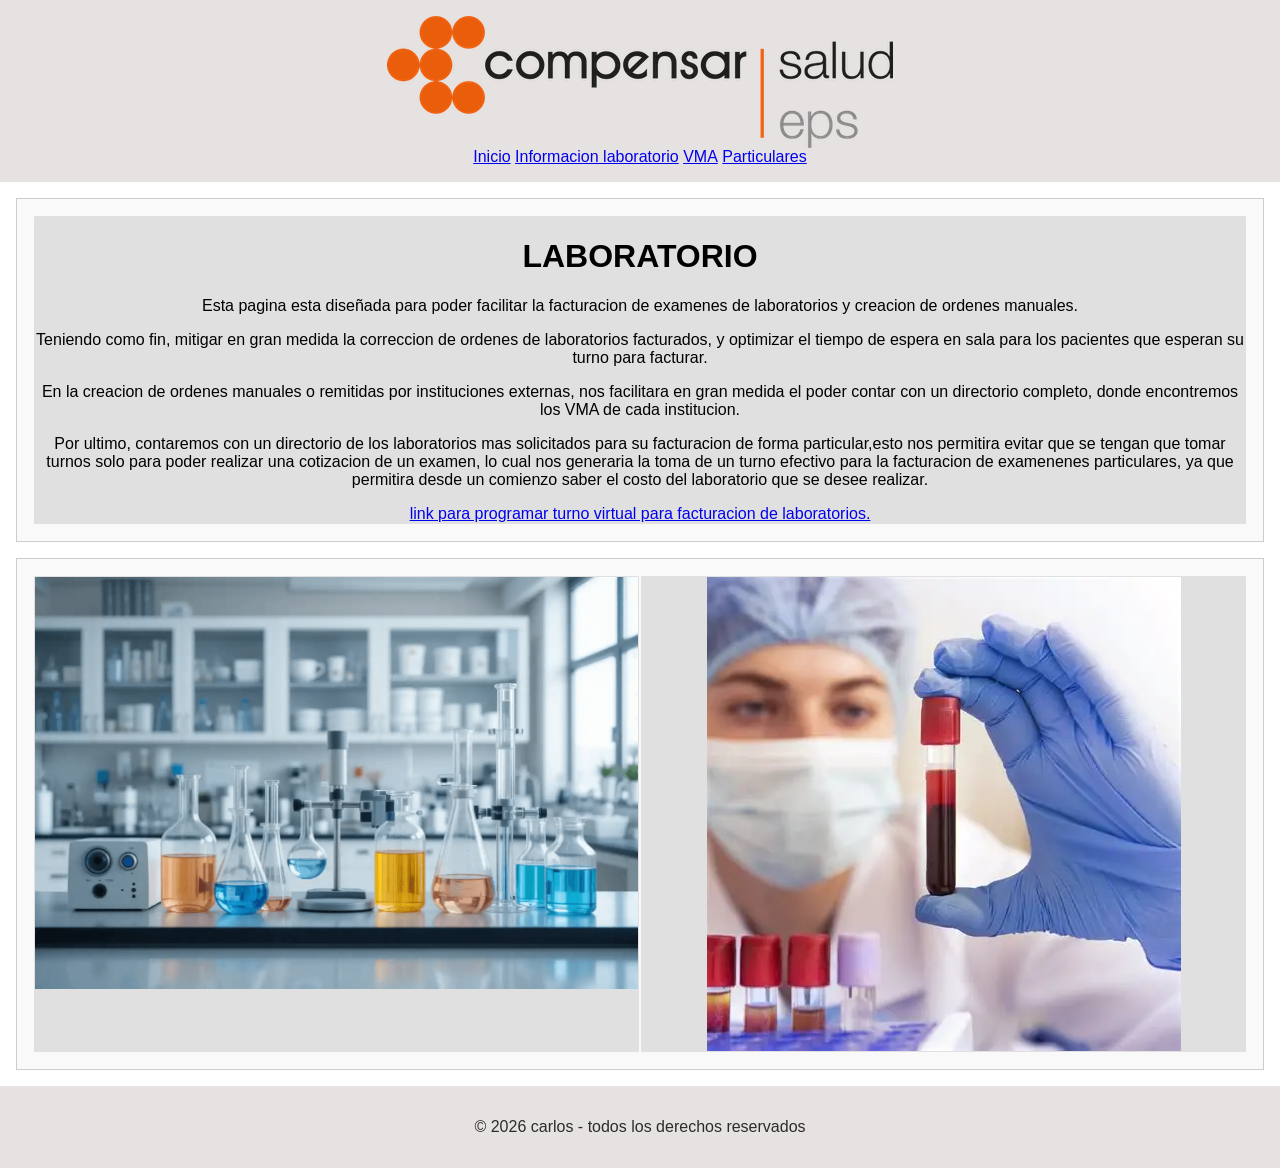
<file: index.html>
<!DOCTYPE html>
<html lang="es">
<head>
  <meta charset="UTF-8">
  <meta name="viewport" content="width=device-width, initial-scale=1.0">
  <title>LABORATORIOS</title>
  <link rel="stylesheet" href="css/estilo.css">
</head>

<body>
  <header>
    <img src="img/CompensarEPS.png" alt="CompensarEPS" class="logo">
    <nav>
      <a href="index.html" class="nav-link">Inicio</a>
      <a href="Informacion_lab.html" class="nav-link">Informacion laboratorio</a>
      <a href="vma.html" class="nav-link">VMA</a>
      <a href="particulares.html" class="nav-link">Particulares</a>
    </nav>
  </header>
  <div class="contenedor"> <!--contenedor 1-->
    <div class="caja">
      <h1 class="titulo1">LABORATORIO</h1>
      <p>Esta pagina esta diseñada para poder facilitar la facturacion de examenes de laboratorios y creacion de ordenes
        manuales.</p>
      <p>Teniendo como fin, mitigar en gran medida la correccion de ordenes de laboratorios facturados, y optimizar el
        tiempo de espera en sala para los pacientes que esperan su turno para facturar.
      </p>
      <p>En la creacion de ordenes manuales o remitidas por instituciones externas, nos facilitara en gran medida el
        poder contar con un directorio completo, donde encontremos los VMA de cada institucion.
      </p>
      <p>Por ultimo, contaremos con un directorio de los laboratorios mas solicitados para su facturacion de forma
        particular,esto nos permitira evitar que se tengan que tomar turnos solo para poder realizar una cotizacion de
        un examen, lo cual nos generaria la toma de un turno efectivo para la facturacion de examenenes particulares, ya
        que permitira desde un comienzo saber el costo del laboratorio que se desee realizar.
      </p>
      <a href="https://modulosdigiturno.compensar.com:8814/"> link para programar turno virtual para facturacion de laboratorios.</a>
    </div>

  </div>
  <div class="contenedor"> <!--contenedor 2-->
    <div class="caja"><img src="img/laboratorio.png" alt="laboratorio" class="logo">
    </div>
    <div class="caja">
    <img src="img/muestra.png" alt="muestra" class="logo"></div>
  </div>
  <footer>
    <p>© 2026 carlos - todos los derechos reservados</p>
  </footer>
</body>

</html>
</file>
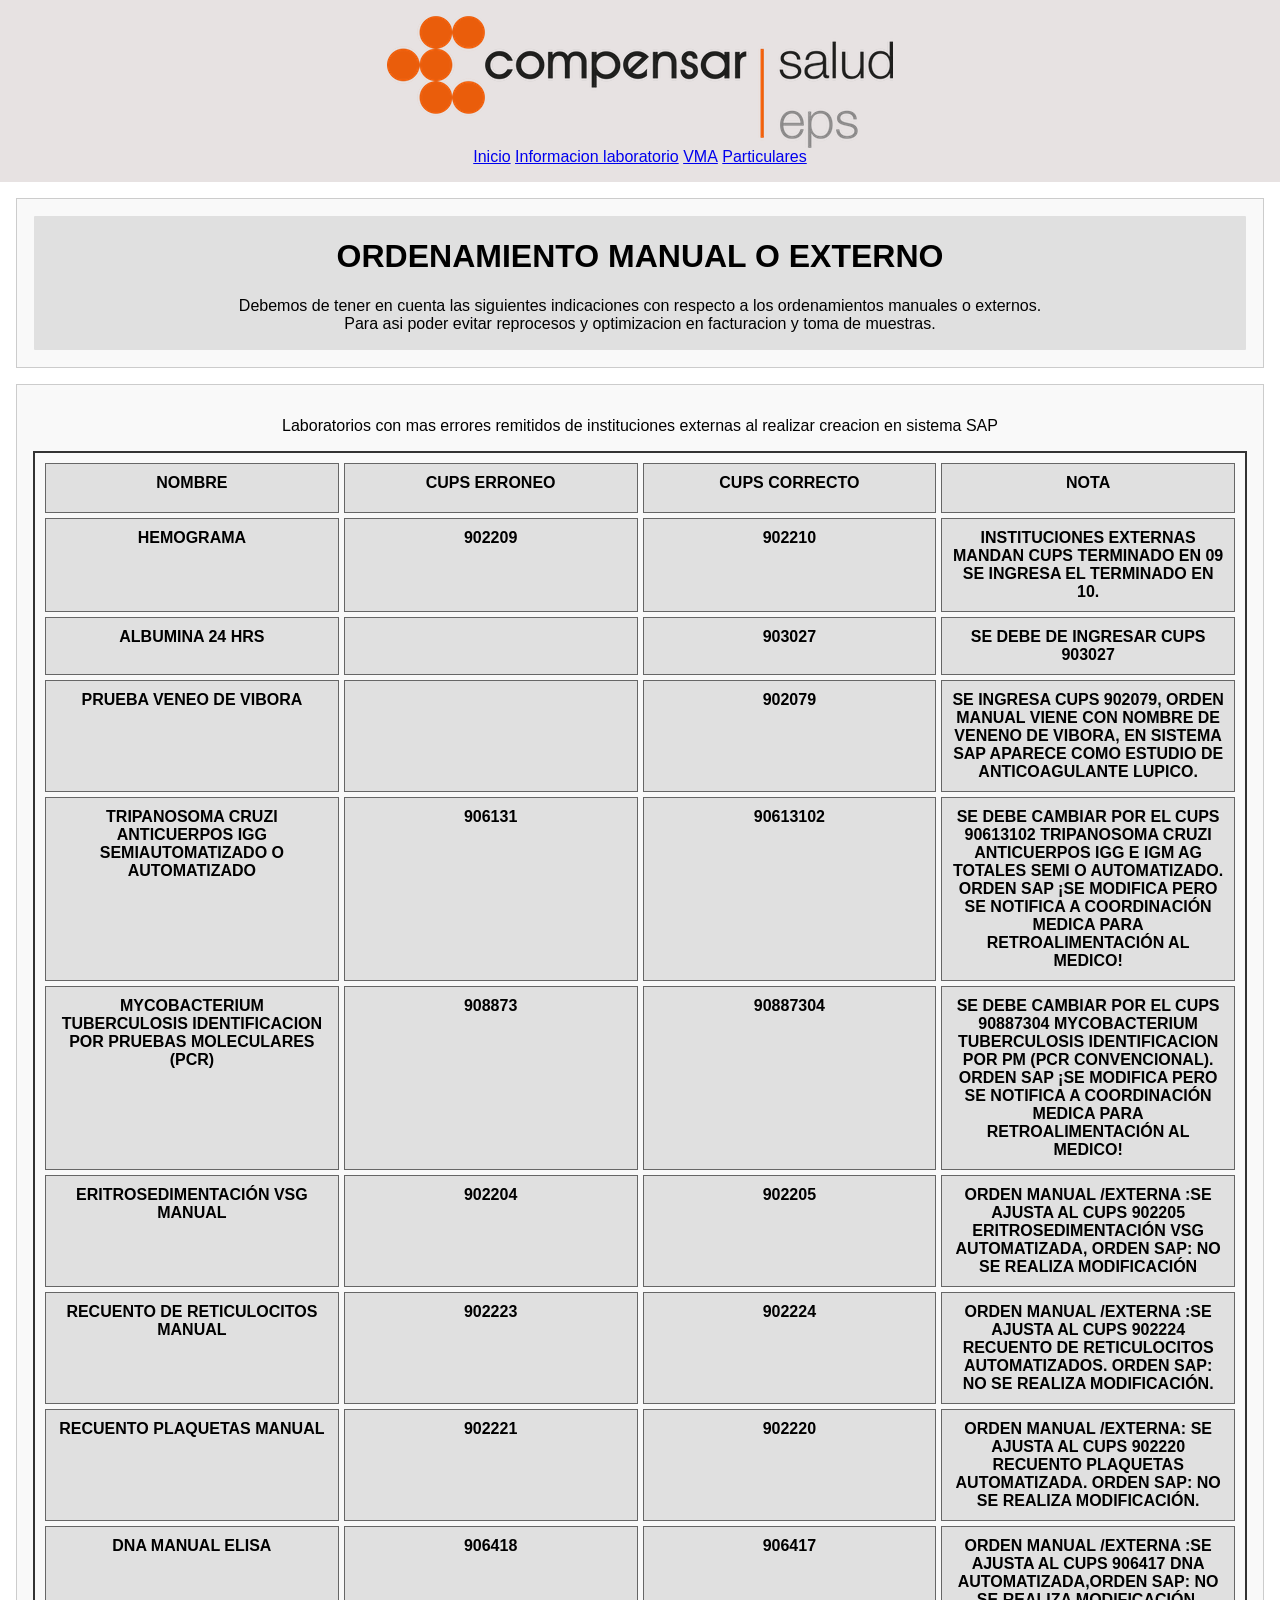
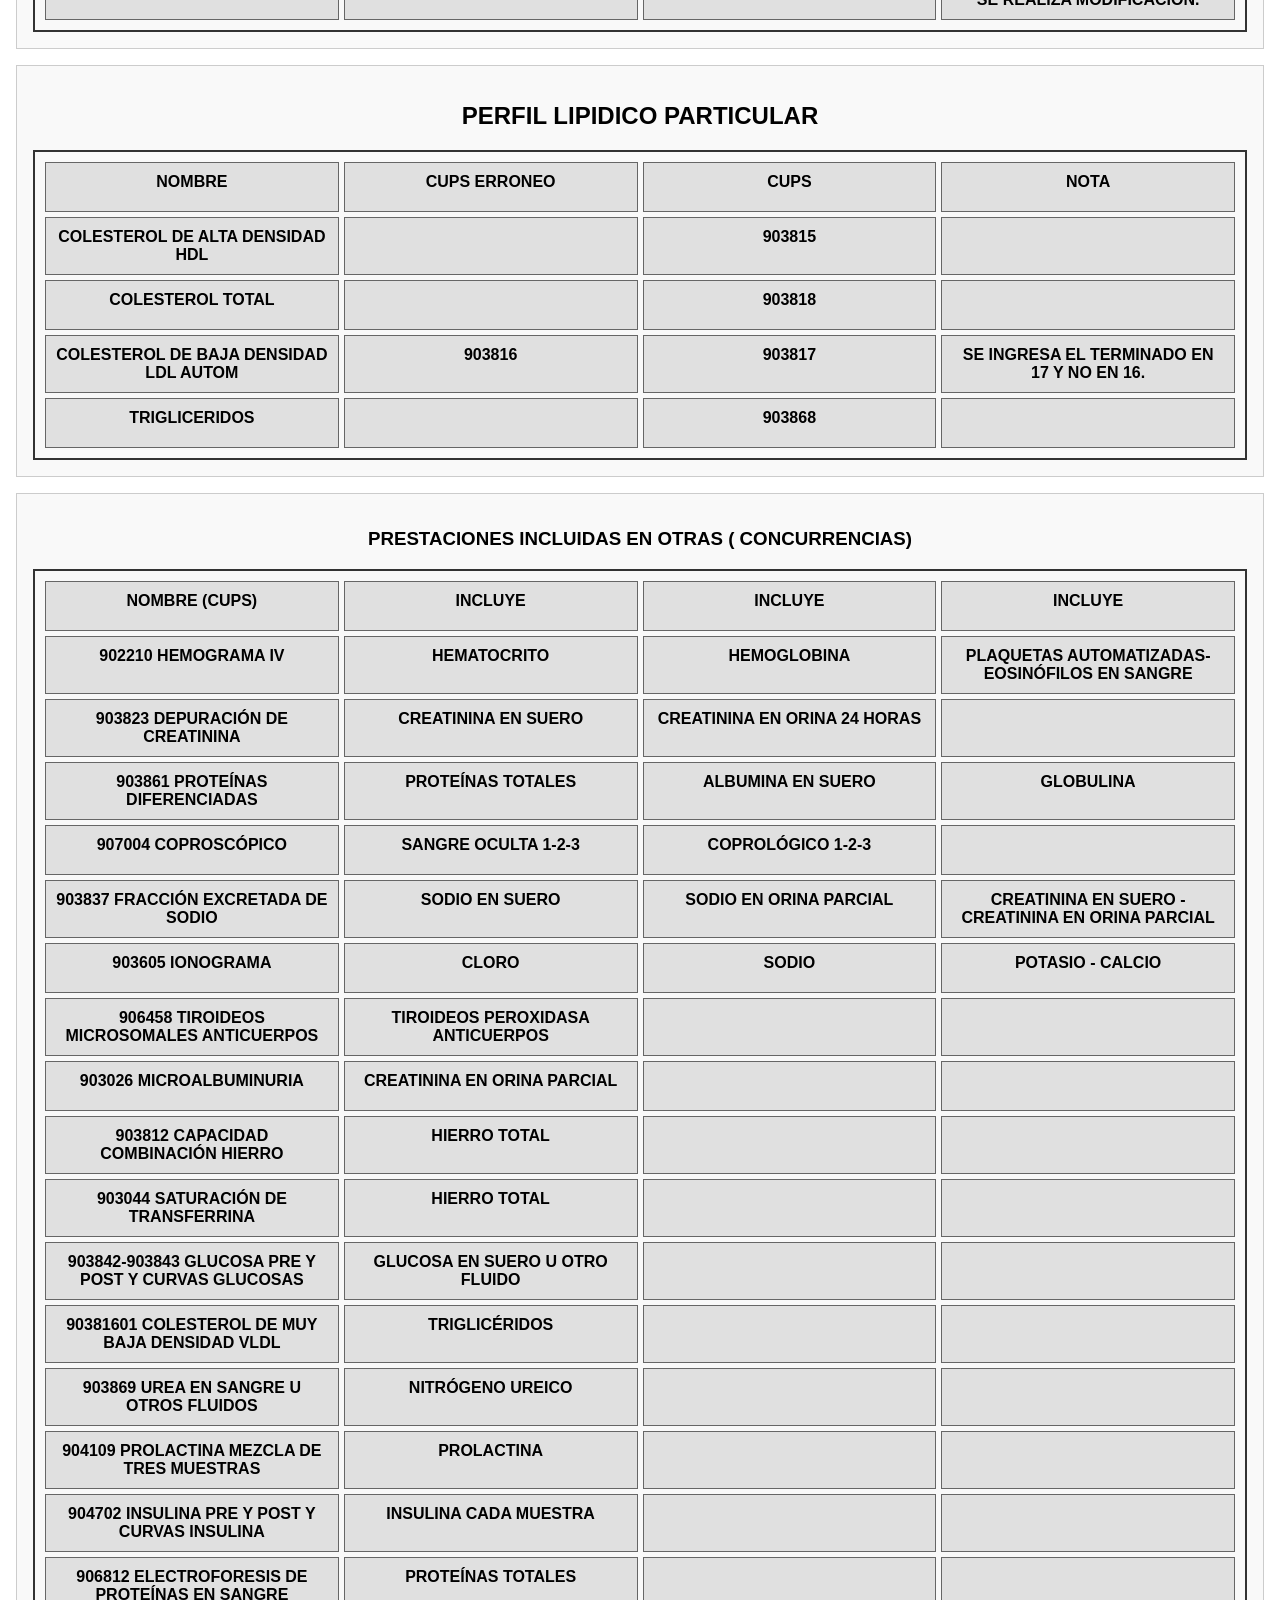
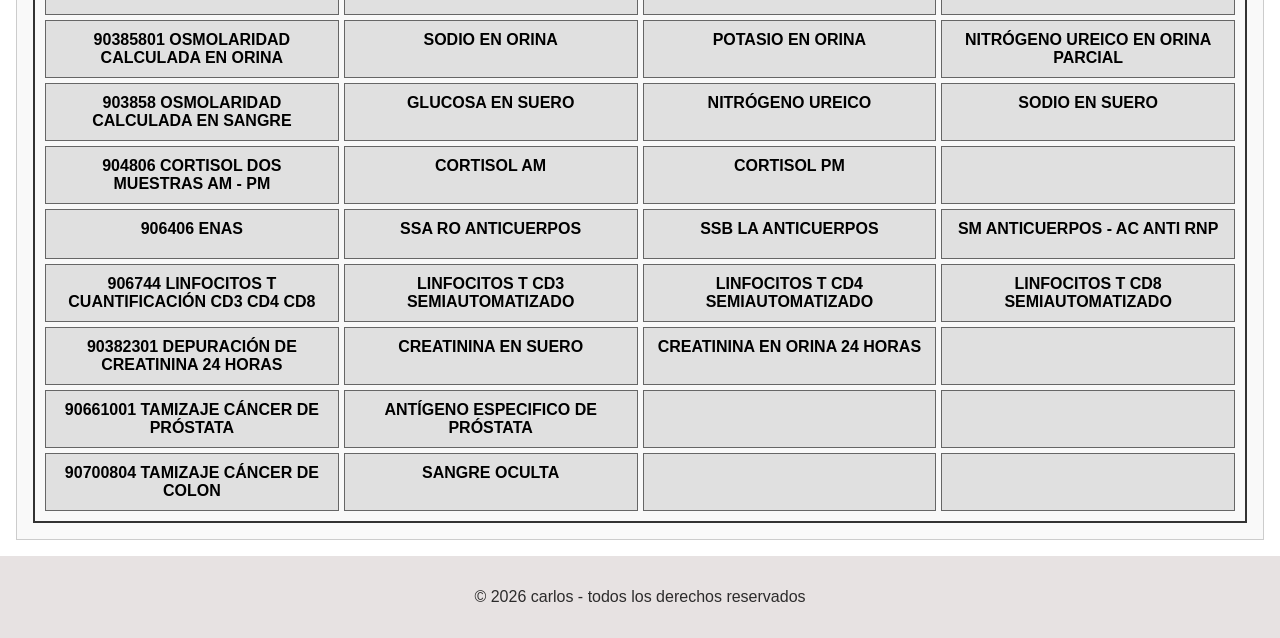
<file: Informacion_lab.html>
<!DOCTYPE html>
<html lang="es">

<head>
    <meta charset="UTF-8">
    <meta name="viewport" content="width=device-width, initial-scale=1.0">
    <title>Informacion laboratorio</title>
    <link rel="stylesheet" href="css/estilo.css">
</head>

<body>
    <header>
        <img src="img/CompensarEPS.png" alt="CompensarEPS" class="logo">
        <nav>
            <a href="index.html" class="nav-link">Inicio</a>
            <a href="Informacion_lab.html" class="nav-link">Informacion laboratorio</a>
            <a href="vma.html" class="nav-link">VMA</a>
            <a href="particulares.html" class="nav-link">Particulares</a>
        </nav>
    </header>
    <!-- Contenedor 1 -->
    <div class="contenedor">
        <div class="caja">
            <h1 class="titulo1">ORDENAMIENTO MANUAL O EXTERNO</h1>
            <p>Debemos de tener en cuenta las siguientes indicaciones con respecto a los ordenamientos manuales o
                externos.<br>Para asi poder evitar reprocesos y optimizacion en facturacion y toma de muestras.</p>
        </div>
    </div>

    <!-- Contenedor 2 -->
    <div class="contenedor">
        <p>Laboratorios con mas errores remitidos de instituciones externas al realizar creacion en sistema SAP</p>
        <div class="grid">
            <!-- (10 columnas x 4 filas) -->
            <div>NOMBRE</div>
            <div>CUPS ERRONEO</div>
            <div>CUPS CORRECTO</div>
            <div>NOTA</div>
            <div>HEMOGRAMA</div>
            <div>902209</div>
            <div>902210</div>
            <div>INSTITUCIONES EXTERNAS MANDAN CUPS TERMINADO EN 09 SE INGRESA EL TERMINADO EN 10.</div>
            <div>ALBUMINA 24 HRS</div>
            <div></div>
            <div>903027</div>
            <div>SE DEBE DE INGRESAR CUPS 903027</div>
            <div>PRUEBA VENEO DE VIBORA</div>
            <div></div>
            <div>902079</div>
            <div>SE INGRESA CUPS 902079, ORDEN MANUAL VIENE CON NOMBRE DE VENENO DE VIBORA, EN SISTEMA SAP APARECE COMO
                ESTUDIO DE ANTICOAGULANTE LUPICO.</div>
            <div>TRIPANOSOMA CRUZI ANTICUERPOS IGG SEMIAUTOMATIZADO O AUTOMATIZADO</div>
            <div>906131</div>
            <div>90613102</div>
            <div>SE DEBE CAMBIAR POR EL CUPS 90613102 TRIPANOSOMA CRUZI ANTICUERPOS IGG E IGM AG TOTALES SEMI O
                AUTOMATIZADO. ORDEN SAP ¡SE MODIFICA PERO SE NOTIFICA A COORDINACIÓN MEDICA PARA RETROALIMENTACIÓN AL
                MEDICO!</div>
            <div>MYCOBACTERIUM TUBERCULOSIS IDENTIFICACION POR PRUEBAS MOLECULARES (PCR)</div>
            <div>908873</div>
            <div>90887304</div>
            <div>SE DEBE CAMBIAR POR EL CUPS 90887304 MYCOBACTERIUM TUBERCULOSIS IDENTIFICACION POR PM (PCR
                CONVENCIONAL). ORDEN SAP ¡SE MODIFICA PERO SE NOTIFICA A COORDINACIÓN MEDICA PARA RETROALIMENTACIÓN AL
                MEDICO!</div>
            <div>ERITROSEDIMENTACIÓN VSG MANUAL</div>
            <div>902204</div>
            <div>902205</div>
            <div>ORDEN MANUAL /EXTERNA :SE AJUSTA AL CUPS 902205 ERITROSEDIMENTACIÓN VSG AUTOMATIZADA, ORDEN SAP: NO SE
                REALIZA MODIFICACIÓN</div>
            <div>RECUENTO DE RETICULOCITOS MANUAL</div>
            <div>902223</div>
            <div>902224</div>
            <div>ORDEN MANUAL /EXTERNA :SE AJUSTA AL CUPS 902224 RECUENTO DE RETICULOCITOS AUTOMATIZADOS. ORDEN SAP: NO
                SE REALIZA MODIFICACIÓN.</div>
            <div>RECUENTO PLAQUETAS MANUAL </div>
            <div>902221</div>
            <div>902220</div>
            <div>ORDEN MANUAL /EXTERNA: SE AJUSTA AL CUPS 902220 RECUENTO PLAQUETAS AUTOMATIZADA. ORDEN SAP: NO SE
                REALIZA MODIFICACIÓN.</div>
            <div>DNA MANUAL ELISA</div>
            <div>906418</div>
            <div>906417</div>
            <div>ORDEN MANUAL /EXTERNA :SE AJUSTA AL CUPS 906417 DNA AUTOMATIZADA,ORDEN SAP: NO SE REALIZA MODIFICACIÓN.
            </div>

        </div>
    </div>

    <!-- Contenedor 3 -->
    <div class="contenedor">
        <h2 class="titulo1">PERFIL LIPIDICO PARTICULAR</h2>
        <div class="grid">
            <div>NOMBRE</div>
            <div>CUPS ERRONEO</div>
            <div>CUPS </div>
            <div>NOTA</div>
            <div>COLESTEROL DE ALTA DENSIDAD HDL</div>
            <div></div>
            <div>903815</div>
            <div></div>
            <div>COLESTEROL TOTAL</div>
            <div></div>
            <div>903818</div>
            <div></div>
            <div>COLESTEROL DE BAJA DENSIDAD LDL AUTOM</div>
            <div>903816</div>
            <div>903817</div>
            <div>SE INGRESA EL TERMINADO EN 17 Y NO EN 16.</div>
            <div>TRIGLICERIDOS</div>
            <div></div>
            <div>903868</div>
            <div></div>
        </div>
    </div>

    <!-- Contenedor 4 -->
    <div class="contenedor">
        <h3 class="titulo1">PRESTACIONES INCLUIDAS EN OTRAS ( CONCURRENCIAS)</h3>
        <div class="grid">

            <div>NOMBRE (CUPS)</div>
            <div>INCLUYE</div>
            <div>INCLUYE</div>
            <div>INCLUYE</div>
            <div>902210 HEMOGRAMA IV</div>
            <div>HEMATOCRITO</div>
            <div>HEMOGLOBINA</div>
            <div>PLAQUETAS AUTOMATIZADAS-EOSINÓFILOS EN SANGRE</div>
            <div>903823 DEPURACIÓN DE CREATININA</div>
            <div>CREATININA EN SUERO</div>
            <div>CREATININA EN ORINA 24 HORAS</div>
            <div></div>
            <div>903861 PROTEÍNAS DIFERENCIADAS</div>
            <div>PROTEÍNAS TOTALES</div>
            <div>ALBUMINA EN SUERO</div>
            <div>GLOBULINA</div>
            <div>907004 COPROSCÓPICO</div>
            <div> SANGRE OCULTA 1-2-3</div>
            <div>COPROLÓGICO 1-2-3</div>
            <div></div>
            <div>903837 FRACCIÓN EXCRETADA DE SODIO</div>
            <div> SODIO EN SUERO</div>
            <div>SODIO EN ORINA PARCIAL</div>
            <div>CREATININA EN SUERO - CREATININA EN ORINA PARCIAL</div>
            <div>903605 IONOGRAMA</div>
            <div> CLORO</div>
            <div>SODIO</div>
            <div>POTASIO - CALCIO</div>
            <div>906458 TIROIDEOS MICROSOMALES ANTICUERPOS</div>
            <div> TIROIDEOS PEROXIDASA ANTICUERPOS</div>
            <div></div>
            <div></div>
            <div>903026 MICROALBUMINURIA</div>
            <div>CREATININA EN ORINA PARCIAL</div>
            <div></div>
            <div></div>
            <div>903812 CAPACIDAD COMBINACIÓN HIERRO</div>
            <div> HIERRO TOTAL</div>
            <div></div>
            <div></div>
            <div>903044 SATURACIÓN DE TRANSFERRINA</div>
            <div> HIERRO TOTAL</div>
            <div></div>
            <div></div>
            <div>903842-903843 GLUCOSA PRE Y POST  Y CURVAS GLUCOSAS</div>
            <div> GLUCOSA EN SUERO U OTRO FLUIDO</div>
            <div></div>
            <div></div>
            <div>90381601 COLESTEROL DE MUY BAJA DENSIDAD VLDL</div>
            <div>TRIGLICÉRIDOS</div>
            <div></div>
            <div></div>
            <div>903869  UREA EN SANGRE U OTROS FLUIDOS</div>
            <div>NITRÓGENO UREICO</div>
            <div></div>
            <div></div>
            <div>904109 PROLACTINA MEZCLA DE TRES MUESTRAS</div>
            <div> PROLACTINA</div>
            <div></div>
            <div></div>
            <div>904702 INSULINA PRE Y POST  Y CURVAS INSULINA</div>
            <div> INSULINA CADA MUESTRA</div>
            <div></div>
            <div></div>
            <div>906812 ELECTROFORESIS DE PROTEÍNAS EN SANGRE</div>
            <div>PROTEÍNAS TOTALES</div>
            <div></div>
            <div></div>
            <div>90385801 OSMOLARIDAD CALCULADA EN ORINA</div>
            <div>SODIO EN ORINA</div>
            <div>POTASIO EN ORINA </div>
            <div>NITRÓGENO UREICO EN ORINA PARCIAL</div>
            <div>903858 OSMOLARIDAD CALCULADA EN SANGRE</div>
            <div>GLUCOSA EN SUERO</div>
            <div>NITRÓGENO UREICO </div>
            <div>SODIO EN SUERO </div>
            <div>904806  CORTISOL DOS MUESTRAS AM - PM</div>
            <div>CORTISOL AM</div>
            <div>CORTISOL PM</div>
            <div></div>
            <div>906406  ENAS</div>
            <div> SSA RO ANTICUERPOS</div>
            <div>SSB LA ANTICUERPOS</div>
            <div>SM ANTICUERPOS - AC ANTI RNP</div>
            <div>906744 LINFOCITOS T  CUANTIFICACIÓN  CD3 CD4 CD8</div>
            <div>LINFOCITOS T CD3 SEMIAUTOMATIZADO</div>
            <div>LINFOCITOS T CD4 SEMIAUTOMATIZADO</div>
            <div>LINFOCITOS T CD8 SEMIAUTOMATIZADO</div>
            <div>90382301 DEPURACIÓN DE CREATININA 24 HORAS</div>
            <div>CREATININA EN SUERO</div>
            <div>CREATININA EN ORINA 24 HORAS </div>
            <div></div>
            <div>90661001 TAMIZAJE CÁNCER DE PRÓSTATA</div>
            <div>ANTÍGENO ESPECIFICO DE PRÓSTATA</div>
            <div></div>
            <div></div>
            <div>90700804 TAMIZAJE CÁNCER DE COLON</div>
            <div> SANGRE OCULTA</div>
            <div></div>
            <div></div>
        </div>
    </div>

    <footer>
        <p>© 2026 carlos - todos los derechos reservados</p>
    </footer>
</body>

</html>
</file>
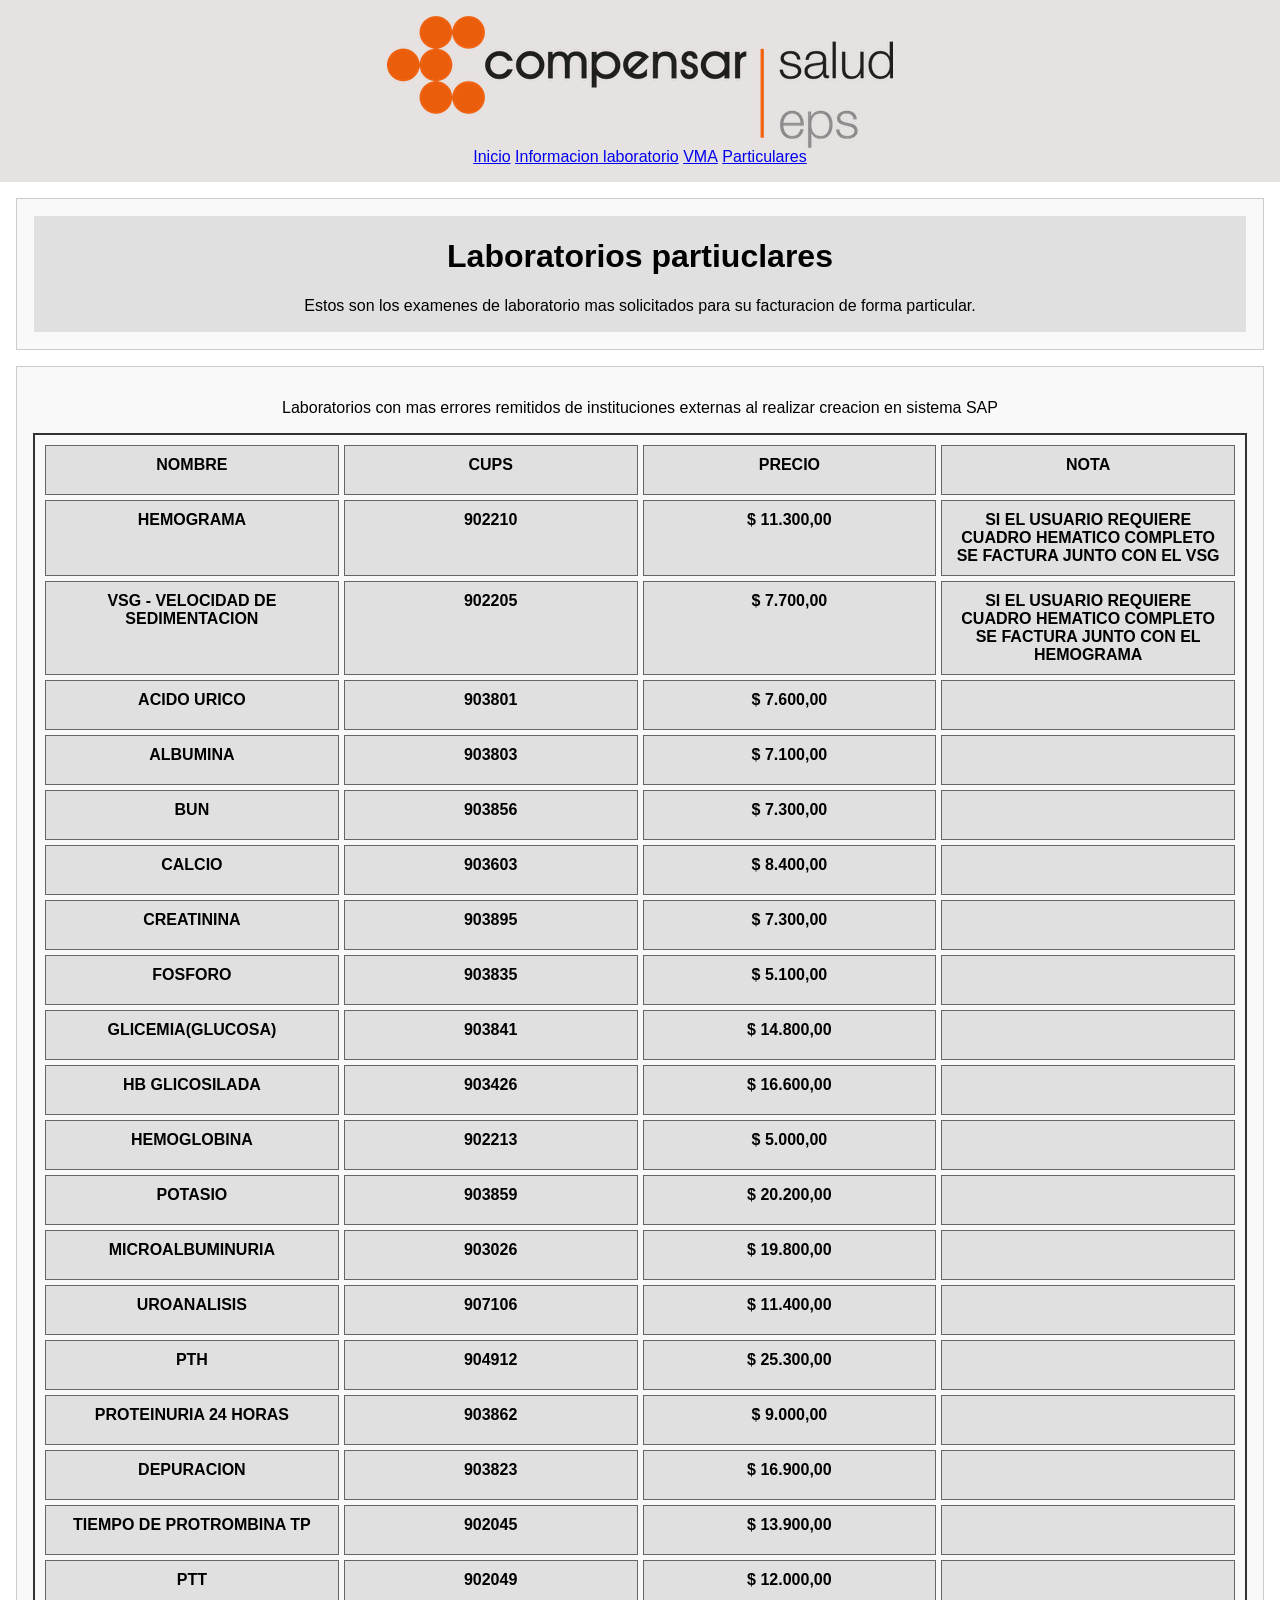
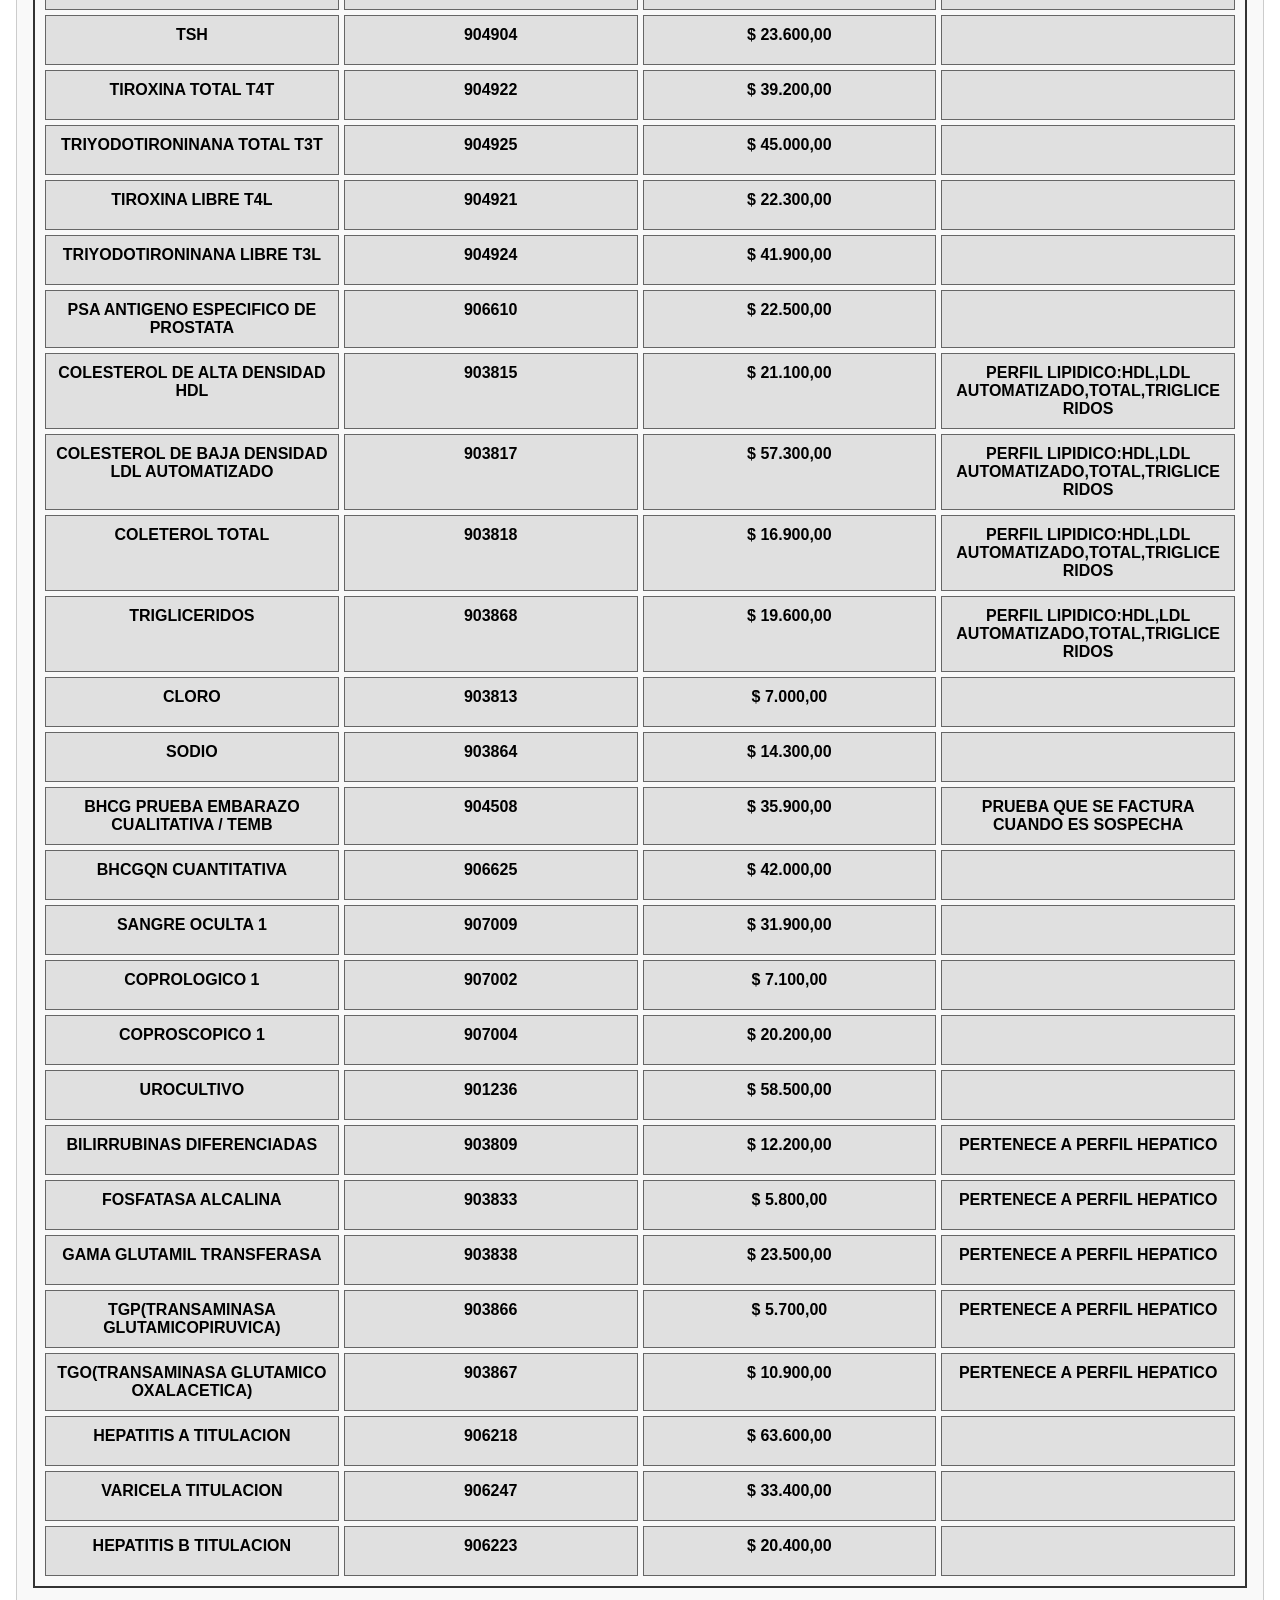
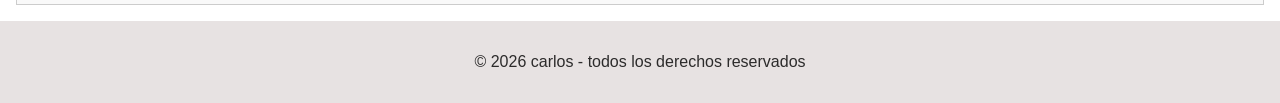
<file: particulares.html>
<!DOCTYPE html>
<html lang="es">

<head>
    <meta charset="UTF-8">
    <meta name="viewport" content="width=device-width, initial-scale=1.0">
    <title>Particulares</title>
    <link rel="stylesheet" href="css/estilo.css">
</head>

<body>
    <header>
        <img src="img/CompensarEPS.png" alt="CompensarEPS" class="logo">
        <nav>
            <a href="index.html" class="nav-link">Inicio</a>
            <a href="Informacion_lab.html" class="nav-link">Informacion laboratorio</a>
            <a href="vma.html" class="nav-link">VMA</a>
            <a href="particulares.html" class="nav-link">Particulares</a>
        </nav>
    </header>
    <div class="contenedor">
        <div class="caja">
            <h1 class="titulo1">Laboratorios partiuclares</h1>
            <p>Estos son los examenes de laboratorio mas solicitados para su facturacion de forma particular. </p>
        </div>
    </div>
    <!-- Contenedor 2 -->
    <div class="contenedor">
        <p>Laboratorios con mas errores remitidos de instituciones externas al realizar creacion en sistema SAP</p>
        <div class="grid">
            <!-- (10 columnas x 4 filas) -->
            <div>NOMBRE</div>
            <div>CUPS</div>
            <div>PRECIO</div>
            <div>NOTA</div>
            <div>HEMOGRAMA</div>
            <div>902210</div>
            <div> $ 11.300,00 </div>
            <div>SI EL USUARIO REQUIERE CUADRO HEMATICO COMPLETO SE FACTURA JUNTO CON EL VSG</div>
            <div>VSG - VELOCIDAD DE SEDIMENTACION</div>
            <div>902205</div>
            <div>$ 7.700,00</div>
            <div>SI EL USUARIO REQUIERE CUADRO HEMATICO COMPLETO SE FACTURA JUNTO CON EL HEMOGRAMA</div>
            <div>ACIDO URICO</div>
            <div>903801</div>
            <div>$ 7.600,00 </div>
            <div></div>
            <div>ALBUMINA</div>
            <div>903803</div>
            <div>$ 7.100,00 </div>
            <div></div>
            <div>BUN</div>
            <div>903856</div>
            <div>$ 7.300,00 </div>
            <div></div>
            <div>CALCIO</div>
            <div>903603</div>
            <div> $ 8.400,00 </div>
            <div></div>
            <div>CREATININA</div>
            <div>903895</div>
            <div>$ 7.300,00 </div>
            <div></div>
            <div>FOSFORO</div>
            <div>903835</div>
            <div>$ 5.100,00 </div>
            <div></div>
            <div>GLICEMIA(GLUCOSA)</div>
            <div>903841</div>
            <div>$ 14.800,00 </div>
            <div></div>
            <div>HB GLICOSILADA</div>
            <div>903426</div>
            <div>$ 16.600,00 </div>
            <div></div>
            <div>HEMOGLOBINA</div>
            <div>902213</div>
            <div>$ 5.000,00 </div>
            <div></div>
            <div>POTASIO</div>
            <div>903859</div>
            <div>$ 20.200,00 </div>
            <div></div>
            <div>MICROALBUMINURIA</div>
            <div>903026</div>
            <div>$ 19.800,00 </div>
            <div></div>
            <div>UROANALISIS</div>
            <div>907106</div>
            <div>$ 11.400,00 </div>
            <div></div>
            <div>PTH</div>
            <div>904912</div>
            <div>$ 25.300,00 </div>
            <div></div>
            <div>PROTEINURIA 24 HORAS</div>
            <div>903862</div>
            <div>$ 9.000,00 </div>
            <div></div>
            <div>DEPURACION</div>
            <div>903823</div>
            <div>$ 16.900,00 </div>
            <div></div>
            <div>TIEMPO DE PROTROMBINA TP</div>
            <div>902045</div>
            <div>$ 13.900,00 </div>
            <div></div>
            <div>PTT</div>
            <div>902049</div>
            <div>$ 12.000,00 </div>
            <div></div>
            <div>TSH</div>
            <div>904904</div>
            <div>$ 23.600,00 </div>
            <div></div>
            <div>TIROXINA TOTAL T4T</div>
            <div>904922</div>
            <div>$ 39.200,00 </div>
            <div></div>
            <div>TRIYODOTIRONINANA TOTAL T3T</div>
            <div>904925</div>
            <div> $ 45.000,00 </div>
            <div></div>
            <div>TIROXINA LIBRE T4L</div>
            <div>904921</div>
            <div>$ 22.300,00 </div>
            <div></div>
            <div>TRIYODOTIRONINANA LIBRE T3L</div>
            <div>904924</div>
            <div>$ 41.900,00 </div>
            <div></div>
            <div>PSA ANTIGENO ESPECIFICO DE PROSTATA</div>
            <div>906610</div>
            <div>$ 22.500,00 </div>
            <div></div>
            <div>COLESTEROL DE ALTA DENSIDAD HDL</div>
            <div>903815</div>
            <div>$ 21.100,00 </div>
            <div>PERFIL LIPIDICO:HDL,LDL AUTOMATIZADO,TOTAL,TRIGLICERIDOS</div>
            <div>COLESTEROL DE BAJA DENSIDAD LDL AUTOMATIZADO</div>
            <div>903817</div>
             <div>$ 57.300,00 </div>
            <div>PERFIL LIPIDICO:HDL,LDL AUTOMATIZADO,TOTAL,TRIGLICERIDOS</div>
            <div>COLETEROL TOTAL</div>
            <div>903818</div>
            <div> $ 16.900,00 </div>
            <div>PERFIL LIPIDICO:HDL,LDL AUTOMATIZADO,TOTAL,TRIGLICERIDOS</div>
            <div>TRIGLICERIDOS</div>
            <div>903868</div>
            <div>$ 19.600,00 </div>
            <div>PERFIL LIPIDICO:HDL,LDL AUTOMATIZADO,TOTAL,TRIGLICERIDOS</div>
            <div>CLORO</div>
            <div>903813</div>
            <div>$ 7.000,00 </div>
            <div></div>
            <div>SODIO</div>
            <div>903864</div>
            <div>$ 14.300,00 </div>
            <div></div>
            <div>BHCG  PRUEBA EMBARAZO CUALITATIVA / TEMB</div>
            <div>904508</div>
            <div>$ 35.900,00 </div>
            <div>PRUEBA QUE SE FACTURA CUANDO ES SOSPECHA</div>
            <div>BHCGQN CUANTITATIVA</div>
            <div>906625</div>
            <div>$ 42.000,00 </div>
            <div></div>
            <div>SANGRE OCULTA 1</div>
            <div>907009</div>
            <div>$ 31.900,00 </div>
            <div></div>
            <div>COPROLOGICO 1</div>
            <div>907002</div>
            <div>$ 7.100,00 </div>
            <div></div>
            <div>COPROSCOPICO 1</div>
            <div>907004</div>
            <div>$ 20.200,00 </div>
            <div></div>
            <div>UROCULTIVO</div>
            <div>901236</div>
            <div>$ 58.500,00 </div>
            <div></div>
            <div>BILIRRUBINAS DIFERENCIADAS</div>
            <div>903809</div>
            <div>$ 12.200,00 </div>
            <div>PERTENECE A PERFIL HEPATICO</div>
            <div>FOSFATASA ALCALINA </div>
            <div>903833</div>
            <div>$ 5.800,00 </div>
            <div>PERTENECE A PERFIL HEPATICO</div>
            <div>GAMA GLUTAMIL TRANSFERASA</div>
            <div>903838</div>
            <div>$ 23.500,00 </div>
            <div>PERTENECE A PERFIL HEPATICO</div>
            <div>TGP(TRANSAMINASA GLUTAMICOPIRUVICA)</div>
            <div>903866</div>
            <div>$ 5.700,00 </div>
            <div>PERTENECE A PERFIL HEPATICO</div>
            <div>TGO(TRANSAMINASA GLUTAMICO OXALACETICA)</div>
            <div>903867</div>
            <div>$ 10.900,00 </div>
            <div>PERTENECE A PERFIL HEPATICO</div>
            <div>HEPATITIS A TITULACION</div>
            <div>906218</div>
            <div> $ 63.600,00 </div>
            <div></div>
            <div>VARICELA TITULACION</div>
            <div>906247</div>
            <div>$ 33.400,00 </div>
            <div></div>
            <div>HEPATITIS B  TITULACION</div>
            <div>906223</div>
            <div> $ 20.400,00 </div>
            <div></div>
        </div>
    </div>
    <footer>
        <p>© 2026 carlos - todos los derechos reservados</p>
    </footer>
</body>

</html>
</file>
<file: css/estilo.css>
body {
    margin: 0;
    font-family: Arial, Helvetica, sans-serif;
    color: black;
}
header,
footer {
    background-color: #e7e2e2;
    color: rgb(44, 43, 43);
    text-align: center; /*alineacion de texto centrado*/
    padding: 1rem;
}
nav a {
    font-weight: 500;
}
nav a:hover {
    color: rgb(19, 18, 18);
}
.logo {
    max-width: 100%;
    height: auto;
    display: block;
    margin: 0 auto;
}
.titulo1{
    text-align: center;
}
.contenedor {
    display: flex;
    flex-wrap: wrap;
    /*se acomoda automaticamente*/
    justify-content: space-around;
    margin: 1rem;
    padding: 1rem;
    border: 1px solid #ccc;
    background: #f9f9f9;
}
.caja {
    flex: 1 1 200px;
    margin: 1px;
    padding: 1px;
    background-color: #e0e0e0;
    text-align: center;
    border-radius: 1px;
}
.grid {
  display: grid;
  grid-template-columns: repeat(4, 1fr); /* 4 columnas */
  grid-auto-rows: minmax(50px, auto);    /* altura mínima 50px, crece según texto */
  gap: 5px;
  border: 2px solid #333;
  padding: 10px; 
}

.grid div {
  border: 1px solid #666;
  background: #e0e0e0;
  padding: 10px;
  font-weight: bold;
  text-align: center;
  /* Evitar que el texto se salga */
  overflow-wrap: break-word; /* fuerza salto de línea */
  word-break: break-word;    /* compatibilidad */
}

@media (max-width:768px) {
    .caja {
        flex: 1 1 100%;
        /*esto sirve para que cada div ocupe todo el ancho
        de la pantalla cuando se visualice en una pantalla pequeña*/
    }

}
</file>
